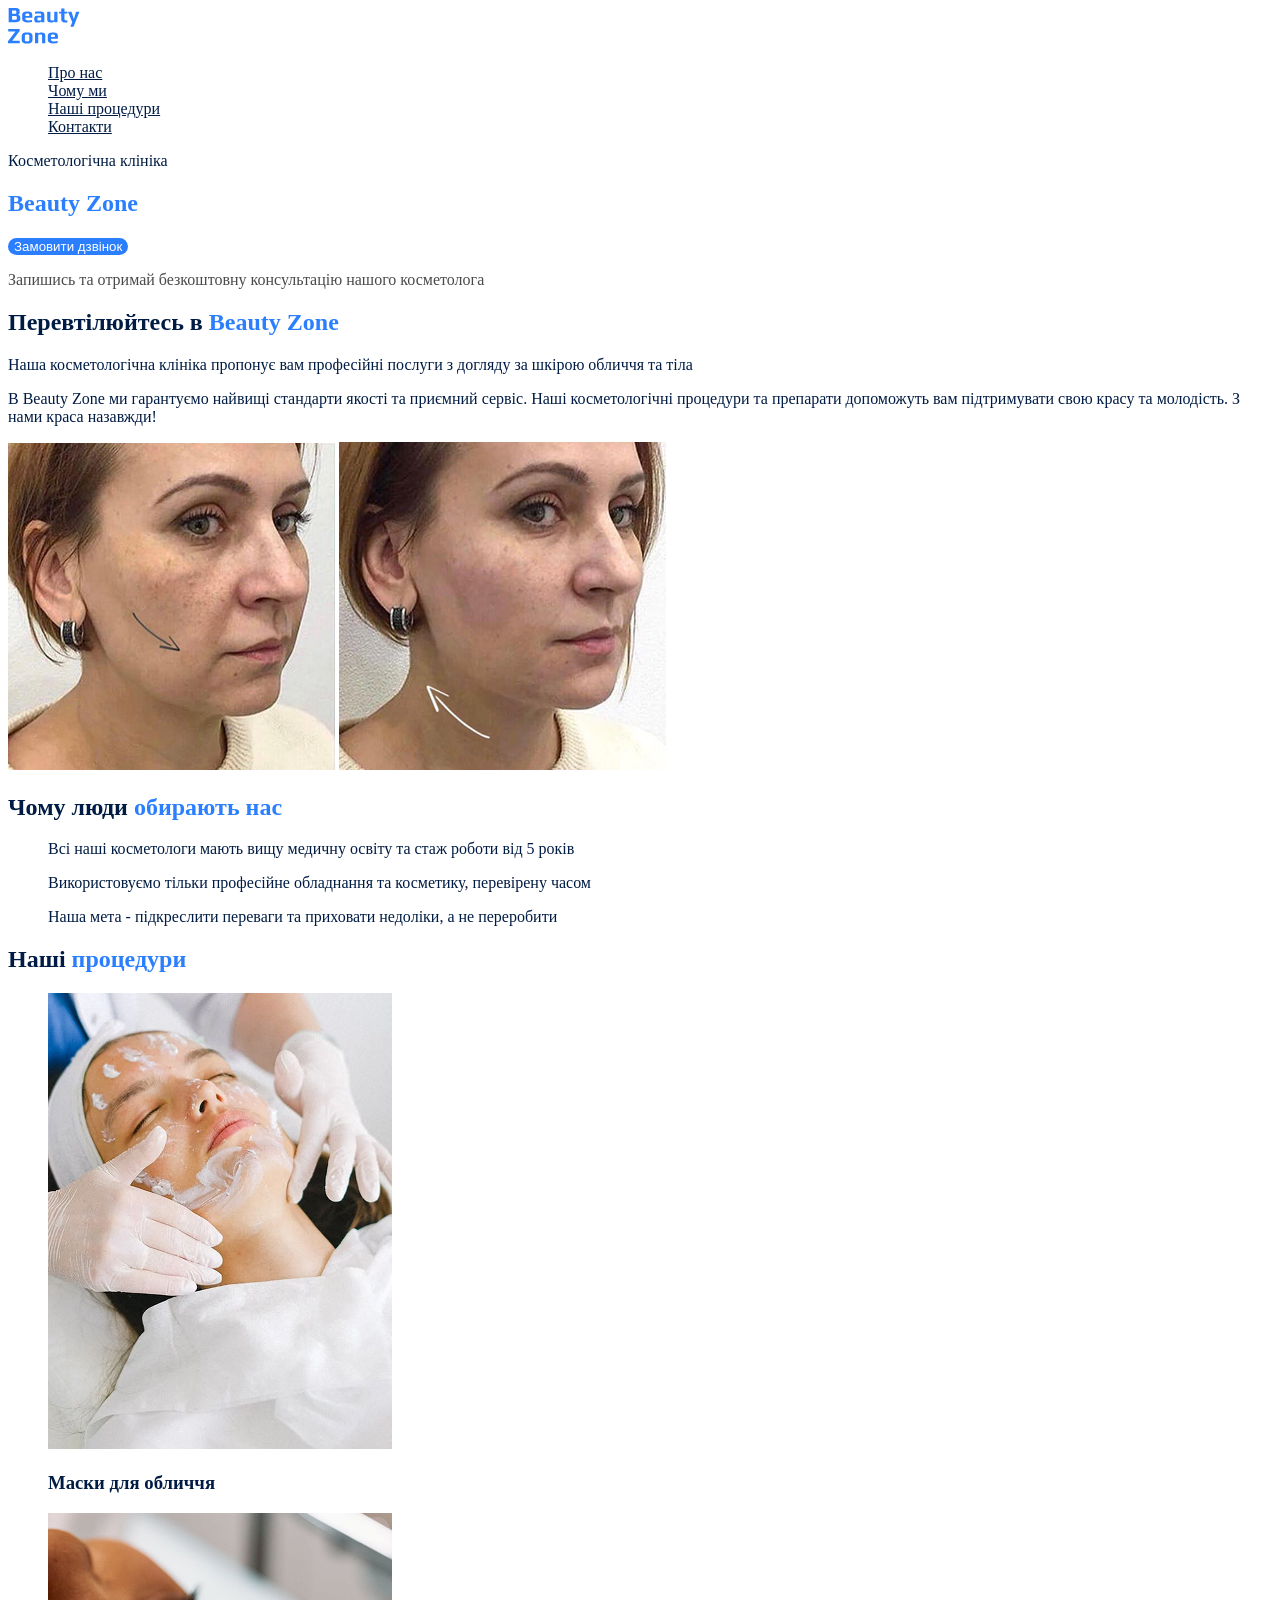
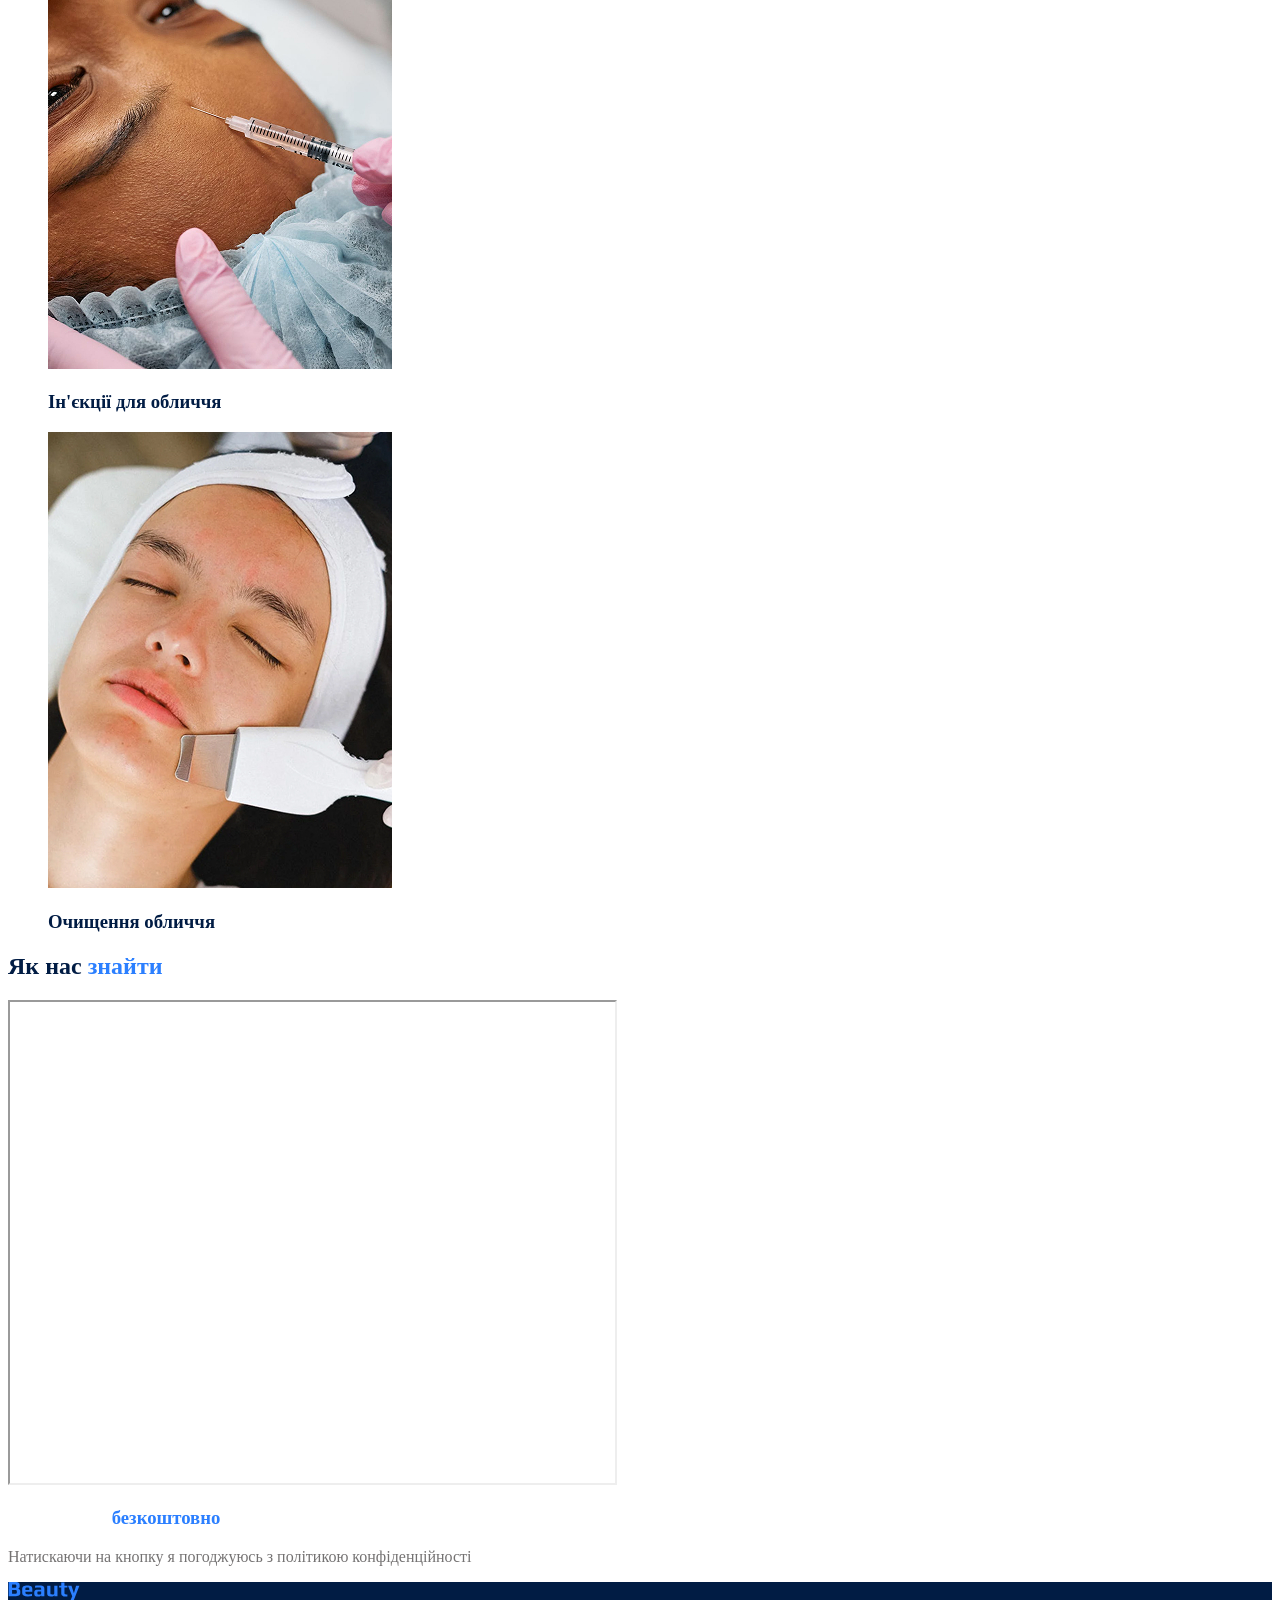
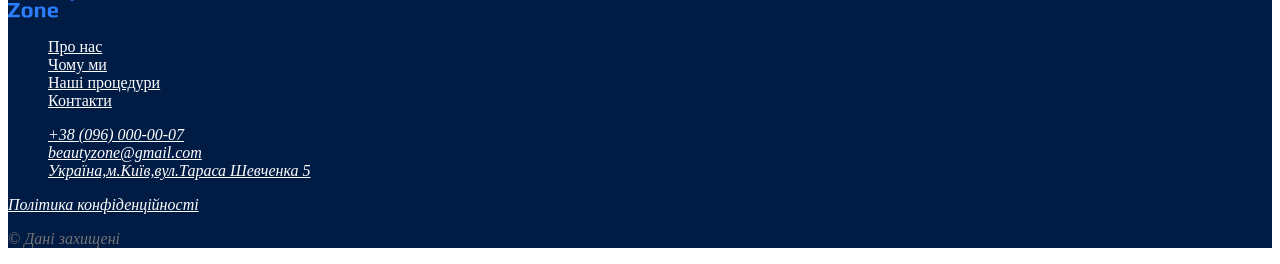
<file: index.html>
<!doctype html>
<html lang="uk">
  <head>
    <meta charset="UTF-8" />
    <meta name="viewport" content="width=device-width, initial-scale=1.0" />
    <title>Косметологічна клініка</title>
    <link rel="stylesheet" href="./css/styles.css" />
  </head>
  <body>
    <header>
      <nav>
        <a href="/">
          <img src="./image/logo.svg" alt="Логотип Beauty Zone" />
        </a>
        <ul>
          <li><a class="link" href="#pro-nas">Про нас</a></li>
          <li><a class="link" href="#chomu-mi">Чому ми</a></li>
          <li><a class="link" href="#nashi-proceduri">Наші процедури</a></li>
          <li><a class="link" href="#kontakti">Контакти</a></li>
        </ul>
      </nav>
      <!-- посилання на соціальні мережі та контакти -->
    </header>
    <main>
      <section>
        <p>Косметологічна клініка</p>
        <h1 lang="en">Beauty Zone</h1>
        <button class="button" type="button">Замовити дзвінок</button>
        <p class="consultation-text">
          Запишись та отримай безкоштовну консультацію нашого косметолога
        </p>
      </section>
      <section id="pro-nas">
        <h2 class="secondary-title">
          <span class="accent">Перевтілюйтесь в</span> Beauty Zone
        </h2>
        <p>
          Наша косметологічна клініка пропонує вам професійні послуги з догляду
          за шкірою обличчя та тіла
        </p>
        <p>
          В <span>Beauty Zone</span> ми гарантуємо найвищі стандарти якості та
          приємний сервіс. Наші косметологічні процедури та препарати допоможуть
          вам підтримувати свою красу та молодість. З нами краса назавжди!
        </p>

        <img src="./image/before-facial.jpg" alt="Лице жінки до процедур" />
        <img src="./image/after-facial.jpg" alt="Лице жінки після процедур" />
      </section>
      <section id="chomu-mi">
        <h2 class="secondary-title">
          <span class="accent">Чому люди</span> обирають нас
        </h2>
        <ul>
          <li>
            <article>
              <p>
                Всі наші косметологи мають вищу медичну освіту та стаж роботи
                від 5 років
              </p>
            </article>
          </li>
          <li>
            <article>
              <p>
                Використовуємо тільки професійне обладнання та косметику,
                перевірену часом
              </p>
            </article>
          </li>
          <li>
            <article>
              <p>
                Наша мета - підкреслити переваги та приховати недоліки, а не
                переробити
              </p>
            </article>
          </li>
        </ul>
      </section>
      <section id="nashi-proceduri">
        <h2 class="secondary-title">
          <span class="accent">Наші</span> процедури
        </h2>
        <ul>
          <li>
            <article>
              <img
                src="./image/block-4-1.jpg"
                alt="Лікар-косметолог робить маску для обличчя"
              />
              <h3>Маски для обличчя</h3>
            </article>
          </li>
          <li>
            <article>
              <img
                src="./image/block-4-2.jpg"
                alt="Лікар-косметолог робить ін'єкції для обличчя"
              />
              <h3>Ін'єкції для обличчя</h3>
            </article>
          </li>
          <li>
            <article>
              <img
                src="./image/block-4-3.jpg"
                alt="Лікар-косметолог робить очищення обличчя"
              />
              <h3>Очищення обличчя</h3>
            </article>
          </li>
        </ul>
      </section>
      <section id="kontakti">
        <h2 class="secondary-title">
          <span class="accent">Як нас</span> знайти
        </h2>
        <iframe
          src="https://www.google.com/maps/embed?pb=!1m18!1m12!1m3!1d2540.9398795016637!2d30.515553976449002!3d50.44222048795642!2m3!1f0!2f0!3f0!3m2!1i1024!2i768!4f13.1!3m3!1m2!1s0x40d4cef8b5f6338d%3A0x25c7f06ad686451c!2z0LHRg9C7LiDQotCw0YDQsNGB0LAg0KjQtdCy0YfQtdC90LrQviwgNSwg0JrQuNC10LIsIDAyMDAw!5e0!3m2!1sru!2sua!4v1790338866753!5m2!1sru!2sua"
          width="605"
          height="481"
          allowfullscreen=""
          loading="lazy"
          referrerpolicy="strict-origin-when-cross-origin"
        ></iframe>
        <h3 class="third-title">
          Запишіться <span class="accent">безкоштовно</span> та отримайте
          подарунок
        </h3>
        <p class="data">
          Натискаючи на кнопку я погоджуюсь з політикою конфіденційності
        </p>
      </section>
    </main>
    <footer class="footer">
      <nav>
        <a href="/">
          <img src="./image/logo.svg" alt="Логотип Beauty Zone" />
        </a>
        <ul>
          <li><a class="footer-link" href="#pro-nas">Про нас</a></li>
          <li><a class="footer-link" href="#chomu-mi">Чому ми</a></li>
          <li>
            <a class="footer-link" href="#nashi-proceduri">Наші процедури</a>
          </li>
          <li><a class="footer-link" href="#kontakti">Контакти</a></li>
        </ul>
      </nav>
      <address>
        <ul>
          <li>
            <a class="footer-link" href="tel:+380960000007">
              +38 (096) 000-00-07</a
            >
          </li>
          <li>
            <a class="footer-link" href="mailto:beautyzone@gmail.com">
              beautyzone@gmail.com</a
            >
          </li>
          <li>
            <a
              class="footer-link"
              href="https://maps.app.goo.gl/zt3sSK4Q9BB1yxAy5"
              target="_blank"
            >
              Україна,м.Київ,вул.Тараса Шевченка 5
            </a>
          </li>
          <li>
            <a href="#">
              <!-- facebook icon-->
            </a>
          </li>
          <li>
            <a href="#">
              <!-- instagram icon-->
            </a>
          </li>
        </ul>
        <a class="footer-link" href="#" target="_blank"
          >Політика конфіденційності</a
        >
        <p class="data">&copy; Дані захищені</p>
      </address>
    </footer>
  </body>
</html>
</file>
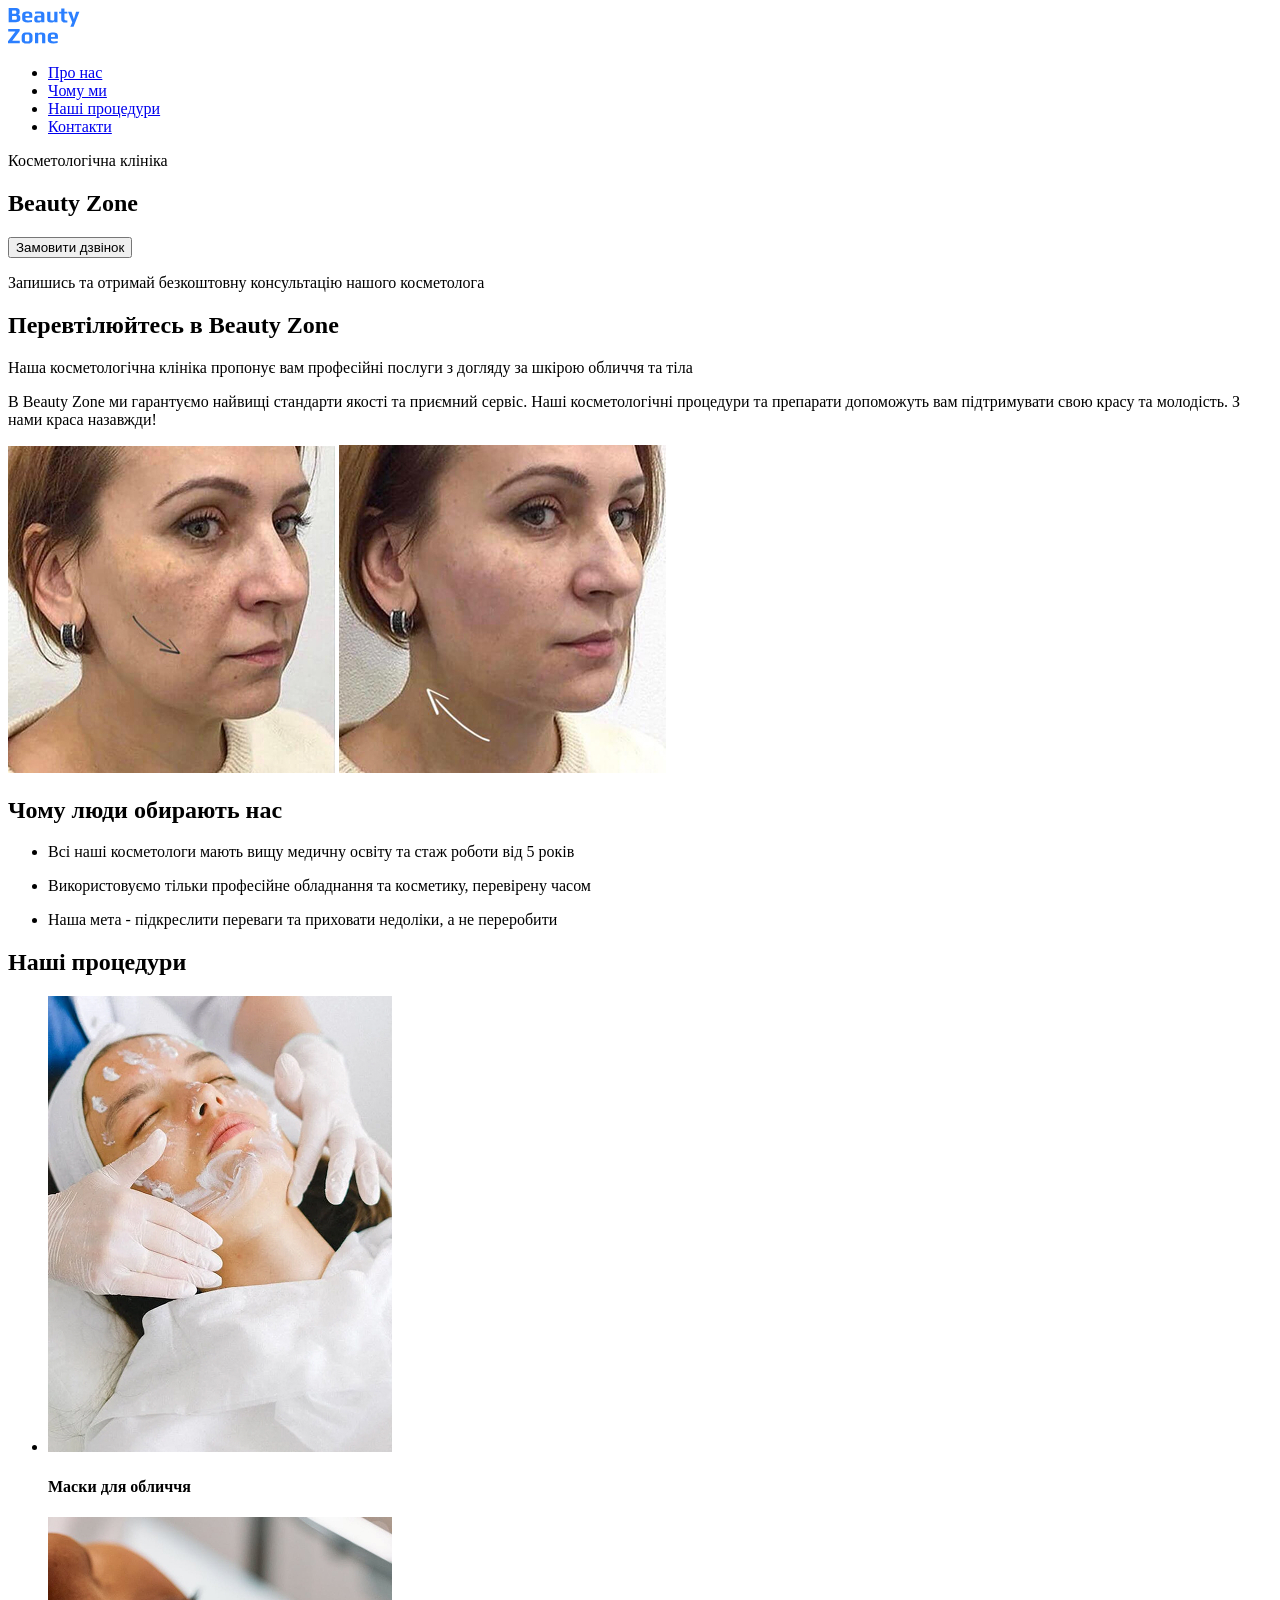
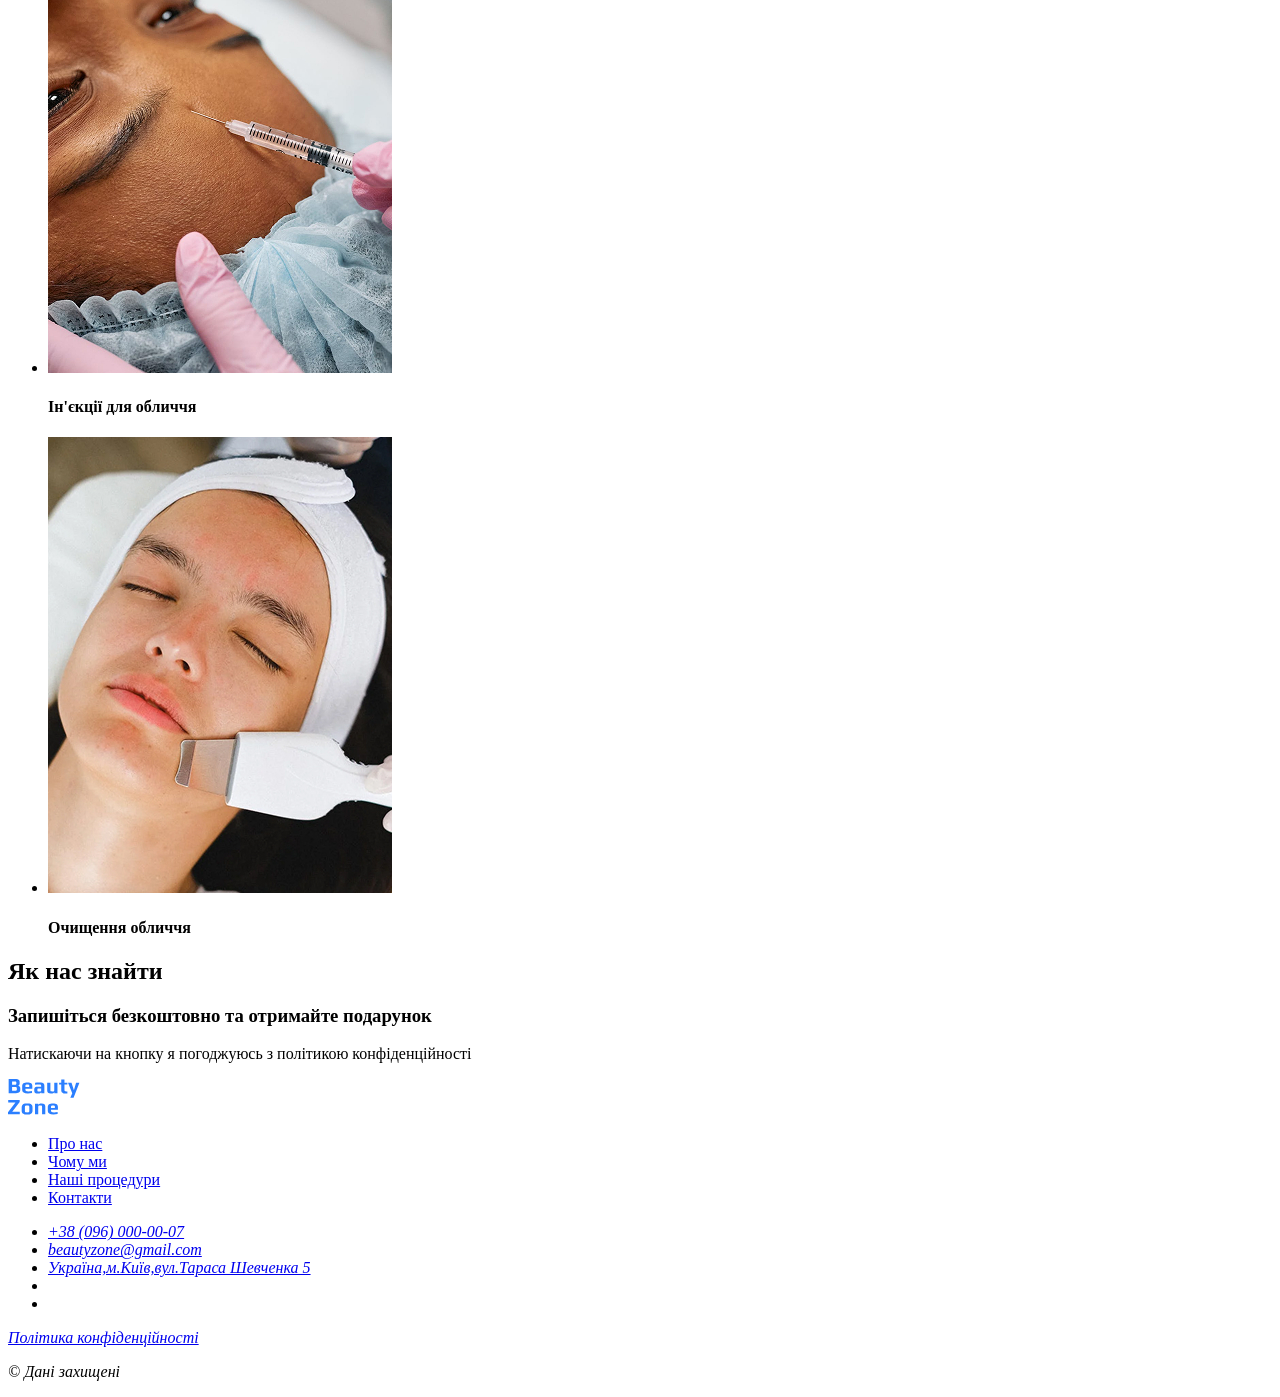
<file: index-1-2.html>
<!doctype html>
<html lang="uk">
  <head>
    <meta charset="UTF-8" />
    <meta name="viewport" content="width=device-width, initial-scale=1.0" />
    <title>Косметологічна клініка</title>
  </head>
  <body>
    <header>
      <nav>
        <a href="#">
          <img src="./image/logo.svg" alt="Логотип Beauty Zone" />
        </a>
        <ul>
          <li><a href="#">Про нас</a></li>
          <li><a href="#">Чому ми</a></li>
          <li><a href="#">Наші процедури</a></li>
          <li><a href="#">Контакти</a></li>
        </ul>
      </nav>
      <!-- посилання на соціальні мережі та контакти -->
    </header>
    <main>
      <section>
        <p>Косметологічна клініка</p>
        <h1 lang="en">Beauty Zone</h1>
        <button type="button">Замовити дзвінок</button>
        <p>Запишись та отримай безкоштовну консультацію нашого косметолога</p>
      </section>
      <section>
        <h2>Перевтілюйтесь в Beauty Zone</h2>
        <p>
          Наша косметологічна клініка пропонує вам професійні послуги з догляду
          за шкірою обличчя та тіла
        </p>
        <p>
          В <span>Beauty Zone</span> ми гарантуємо найвищі стандарти якості та
          приємний сервіс. Наші косметологічні процедури та препарати допоможуть
          вам підтримувати свою красу та молодість. З нами краса назавжди!
        </p>
        <img src="./image/before-facial.jpg" alt="Лице жінки до процедур" />
        <img src="./image/after-facial.jpg" alt="Лице жінки після процедур" />
      </section>
      <section>
        <h2>Чому люди обирають нас</h2>
        <ul>
          <li>
            <articcle>
              <p>
                Всі наші косметологи мають вищу медичну освіту та стаж роботи
                від 5 років
              </p>
            </articcle>
          </li>
          <li>
            <articcle>
              <p>
                Використовуємо тільки професійне обладнання та косметику,
                перевірену часом
              </p>
            </articcle>
          </li>
          <li>
            <articcle>
              <p>
                Наша мета - підкреслити переваги та приховати недоліки, а не
                переробити
              </p>
            </articcle>
          </li>
        </ul>
      </section>
      <section>
        <h2>Наші процедури</h2>
        <ul>
          <li>
            <article>
              <img
                src="./image/block-4-1.jpg"
                alt="Лікар-косметолог робить маску для обличчя"
              />
              <h4>Маски для обличчя</h4>
            </article>
          </li>
          <li>
            <article>
              <img
                src="./image/block-4-2.jpg"
                alt="Лікар-косметолог робить ін'єкції для обличчя"
              />
              <h4>Ін'єкції для обличчя</h4>
            </article>
          </li>
          <li>
            <article>
              <img
                src="./image/block-4-3.jpg"
                alt="Лікар-косметолог робить очищення обличчя"
              />
              <h4>Очищення обличчя</h4>
            </article>
          </li>
        </ul>
      </section>
      <section>
        <h2>Як нас знайти</h2>
        <h3>Запишіться безкоштовно та отримайте подарунок</h3>
        <p>Натискаючи на кнопку я погоджуюсь з політикою конфіденційності</p>
      </section>
    </main>
    <footer>
      <nav>
        <a href="#">
          <img src="./image/logo.svg" alt="Логотип Beauty Zone" />
        </a>
        <ul>
          <li><a href="#">Про нас</a></li>
          <li><a href="#">Чому ми</a></li>
          <li><a href="#">Наші процедури</a></li>
          <li><a href="#">Контакти</a></li>
        </ul>
      </nav>
      <address>
        <ul>
          <li><a href="tel:+380960000007"> +38 (096) 000-00-07</a></li>
          <li>
            <a href="mailto:beautyzone@gmail.com"> beautyzone@gmail.com</a>
          </li>
          <li>
            <a href="https://maps.app.goo.gl/zt3sSK4Q9BB1yxAy5" target="_blank">
              Україна,м.Київ,вул.Тараса Шевченка 5
            </a>
          </li>
          <li>
            <a href="#">
              <!-- facebook icon-->
            </a>
          </li>
          <li>
            <a href="#">
              <!-- instagram icon-->
            </a>
          </li>
        </ul>
        <a href="#" target="_blank">Політика конфіденційності</a>
        <p>© Дані захищені</p>
      </address>
    </footer>
  </body>
</html>
</file>
<file: css/styles.css>
:root {
  --color-brand: #fff;
  --color-brand-blue: #2b7fff;
  --color-brand-dark-blue: #011c44;
  --secondary-color-grey: #747272;
  --secondary-color-dark-grey: #4a4a4a;
  --secondary-color-blue-dark: #011f4a;
}
/* Base */
body {
  color: var(--color-brand-dark-blue);
}
ul {
  list-style-type: none;
}
/* Button */
.button {
  color: var(--color-brand);
  background-color: var(--color-brand-blue);
  border-radius: 32px;
  border: none;
}
.button:hover {
  color: var(--color-brand-dark-blue);
  border: 1px solid var(--color-brand-blue);
  background-color: var(--color-brand);
  border-radius: 32px;
}
/* Link */
.link {
  color: var(--color-brand-dark-blue);
}
.link:hover {
  color: var(--color-brand-blue);
}
.footer {
  background-color: var(--color-brand-dark-blue);
}
.footer-link {
  color: var(--color-brand);
}
.footer-link:hover {
  color: var(--color-brand-blue);
}
/* Title */
.secondary-title {
  color: var(--color-brand-blue);
}
.secondary-title .accent {
  color: var(--color-brand-dark-blue);
}
h1 {
  color: var(--color-brand-blue);
}
.third-title {
  color: var(--color-brand);
}
.third-title .accent {
  color: var(--color-brand-blue);
}
.data {
  color: var(--secondary-color-grey);
}
.consultation-text {
  color: var(--secondary-color-dark-grey);
}
</file>
